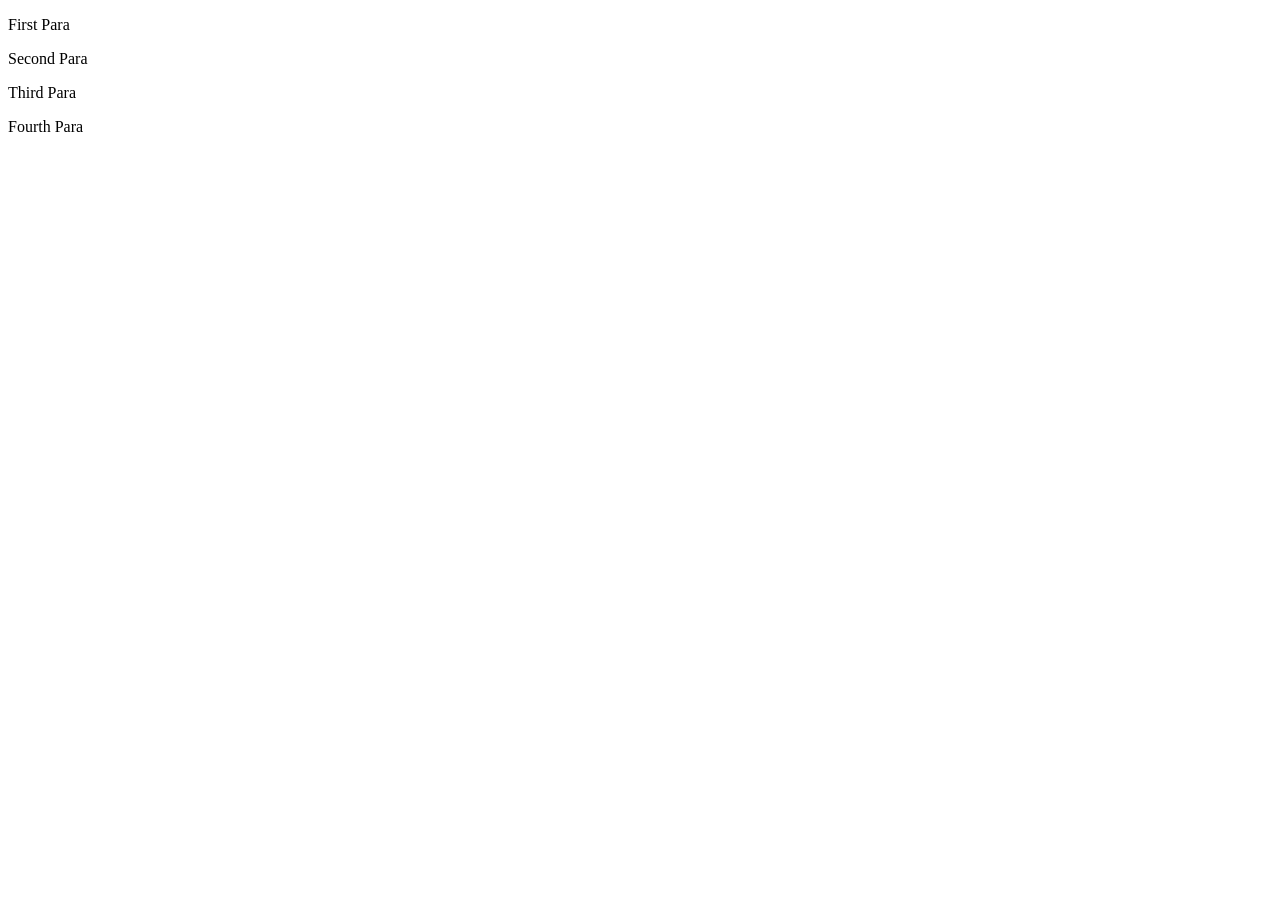
<file: Javascript/evvent/index.html>
<!DOCTYPE html>
<html lang="en">
<head>
    <meta charset="UTF-8">
    <meta name="viewport" content="width=device-width, initial-scale=1.0">
    <title>Document</title>
</head>
<body>
    <div>
        <p id="fpara">First Para</p>
        <p id="fpara">Second Para</p>
        <p id="fpara">Third Para</p>
        <p id="fpara">Fourth Para</p>
    </div>
    <!-- <div id="HH">
    <div id="fpara">
        Hello Ji
    </div>
    <a id="fanchor" href="">Click Here</a>
    </div> -->
    <script src="event.js"></script>
</body>
</html>
</file>
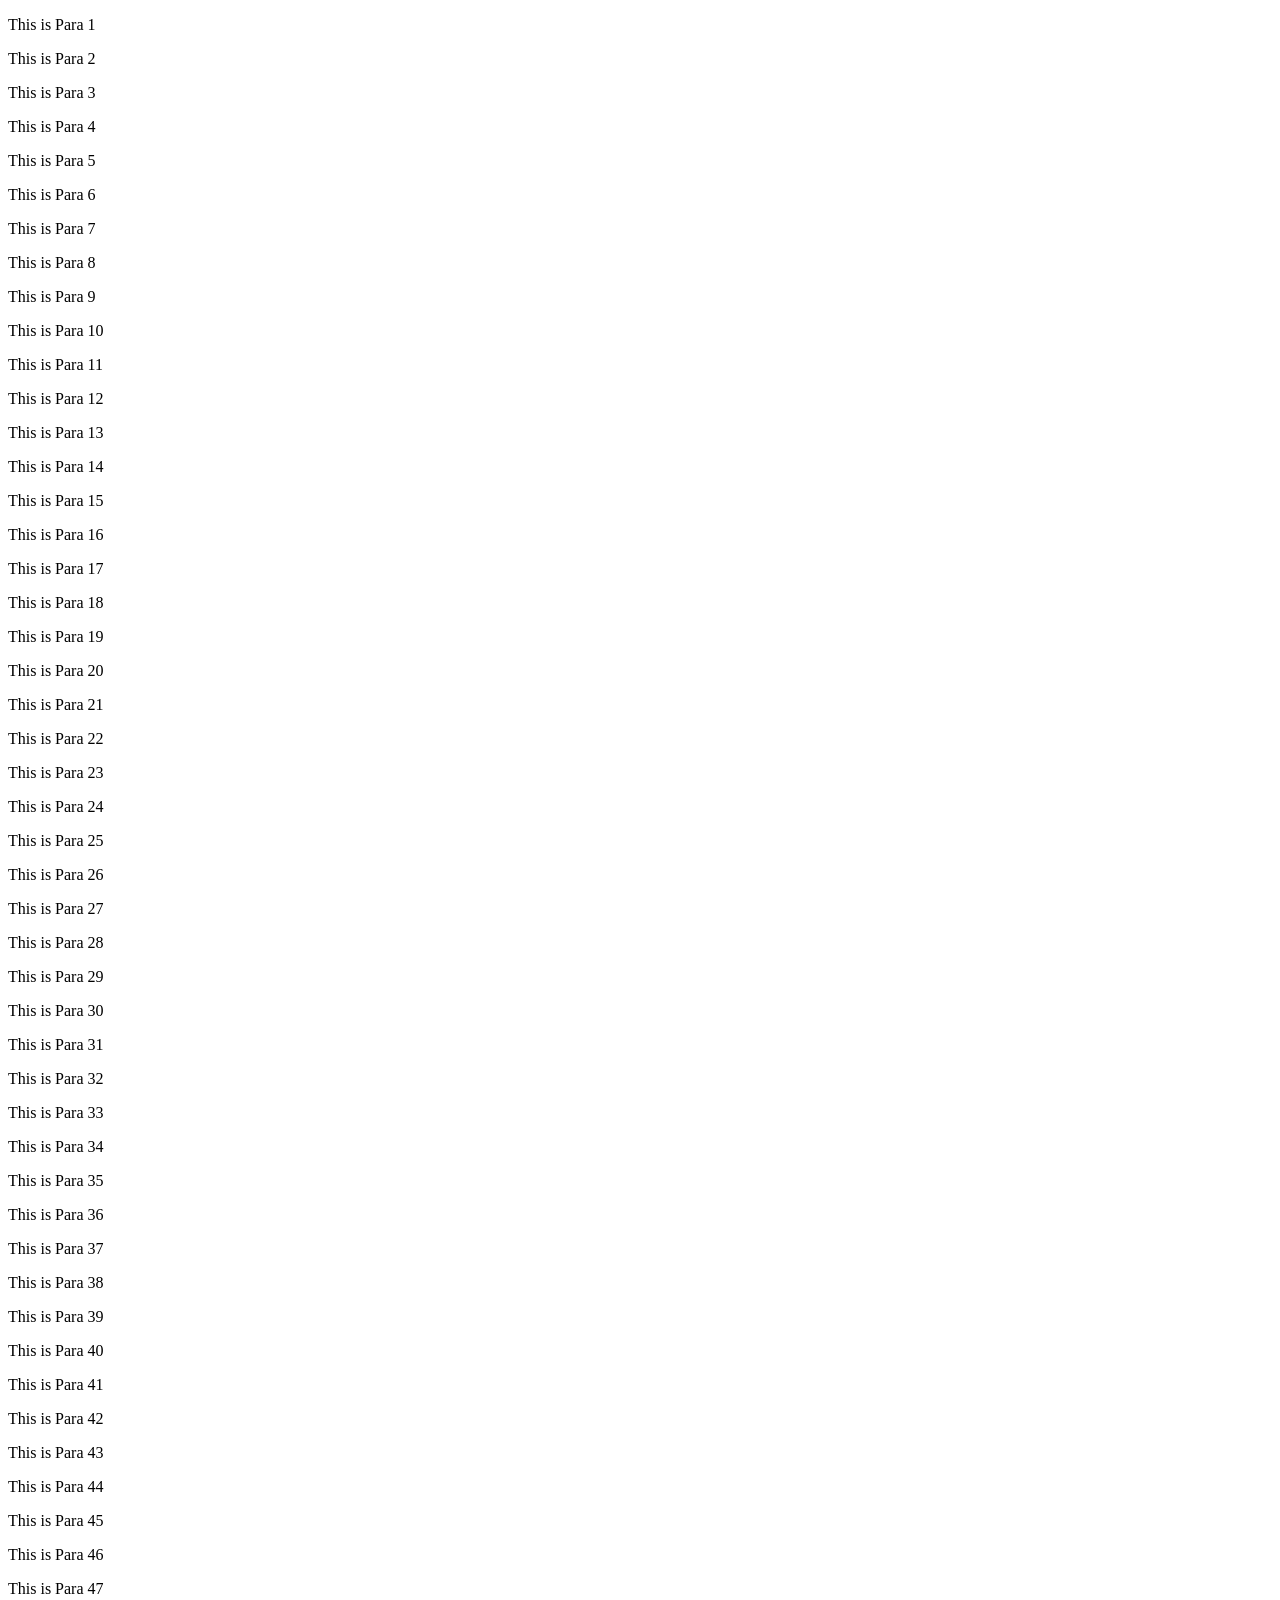
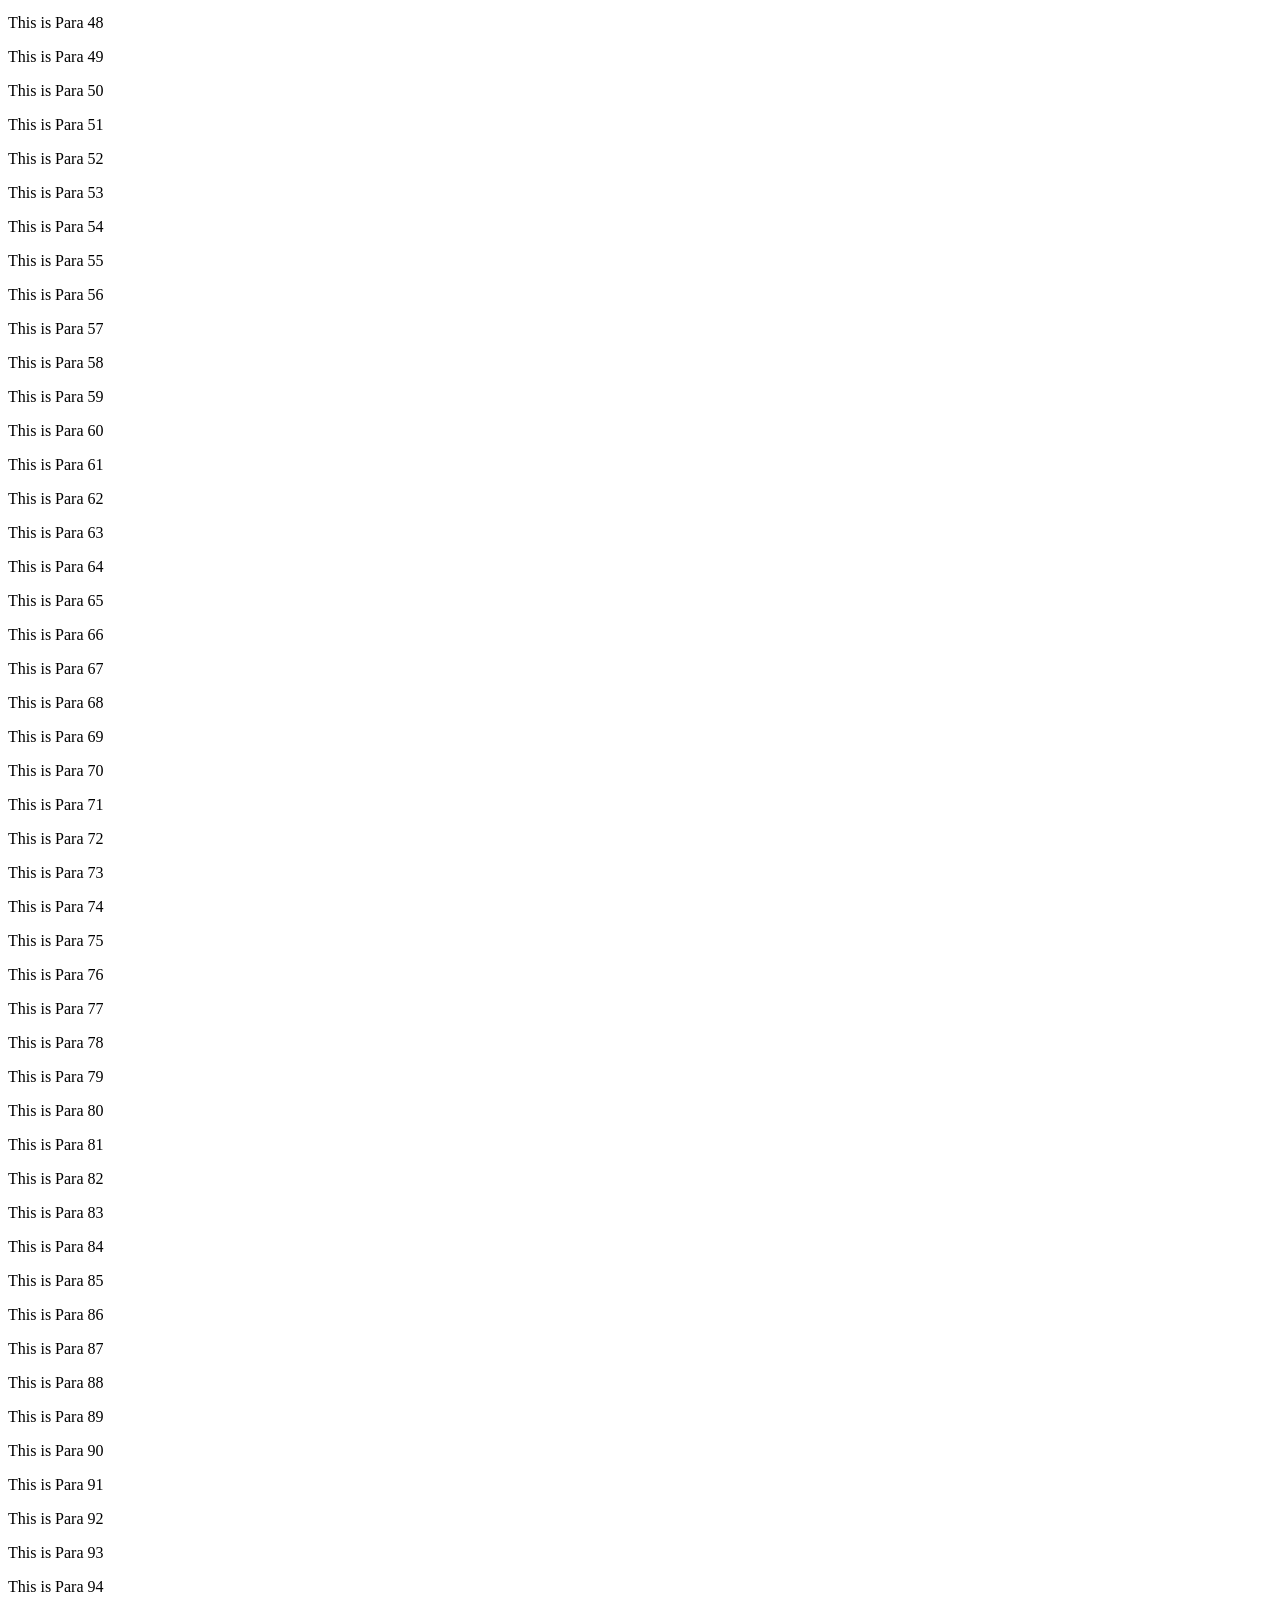
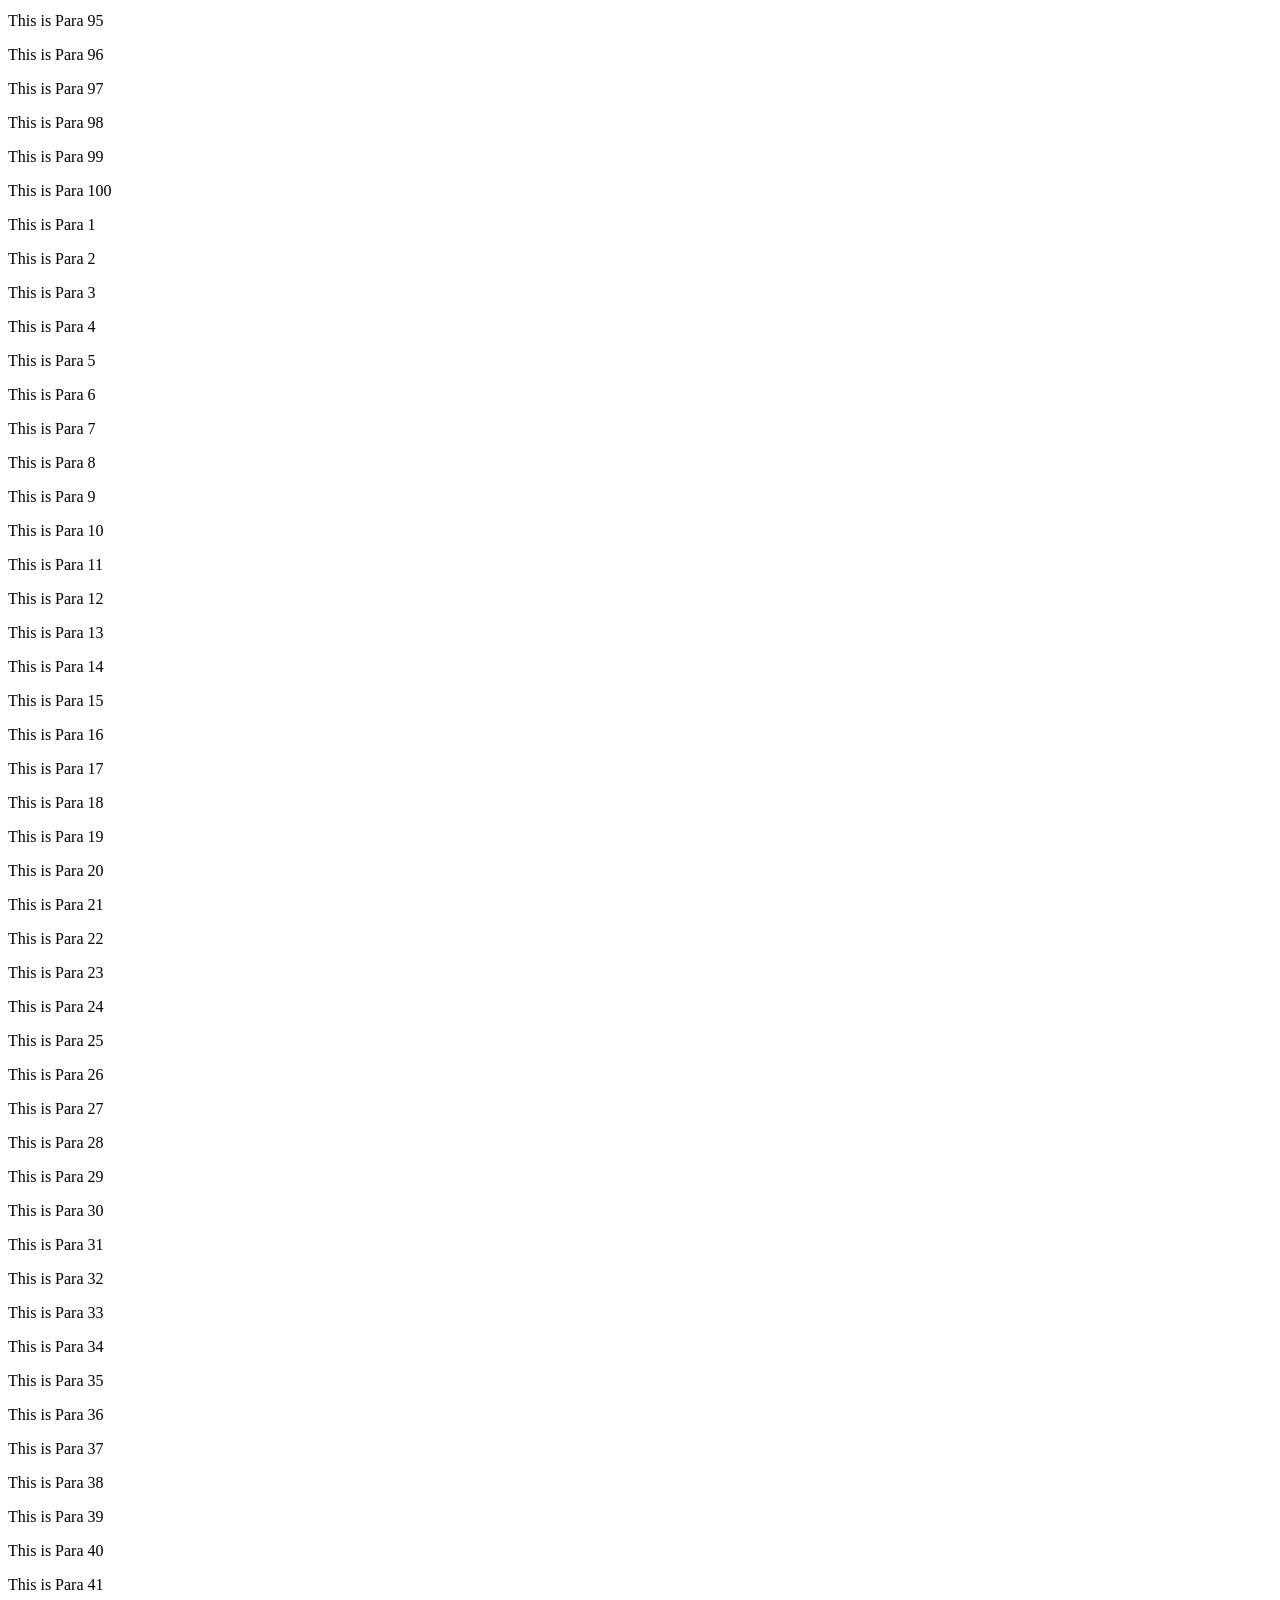
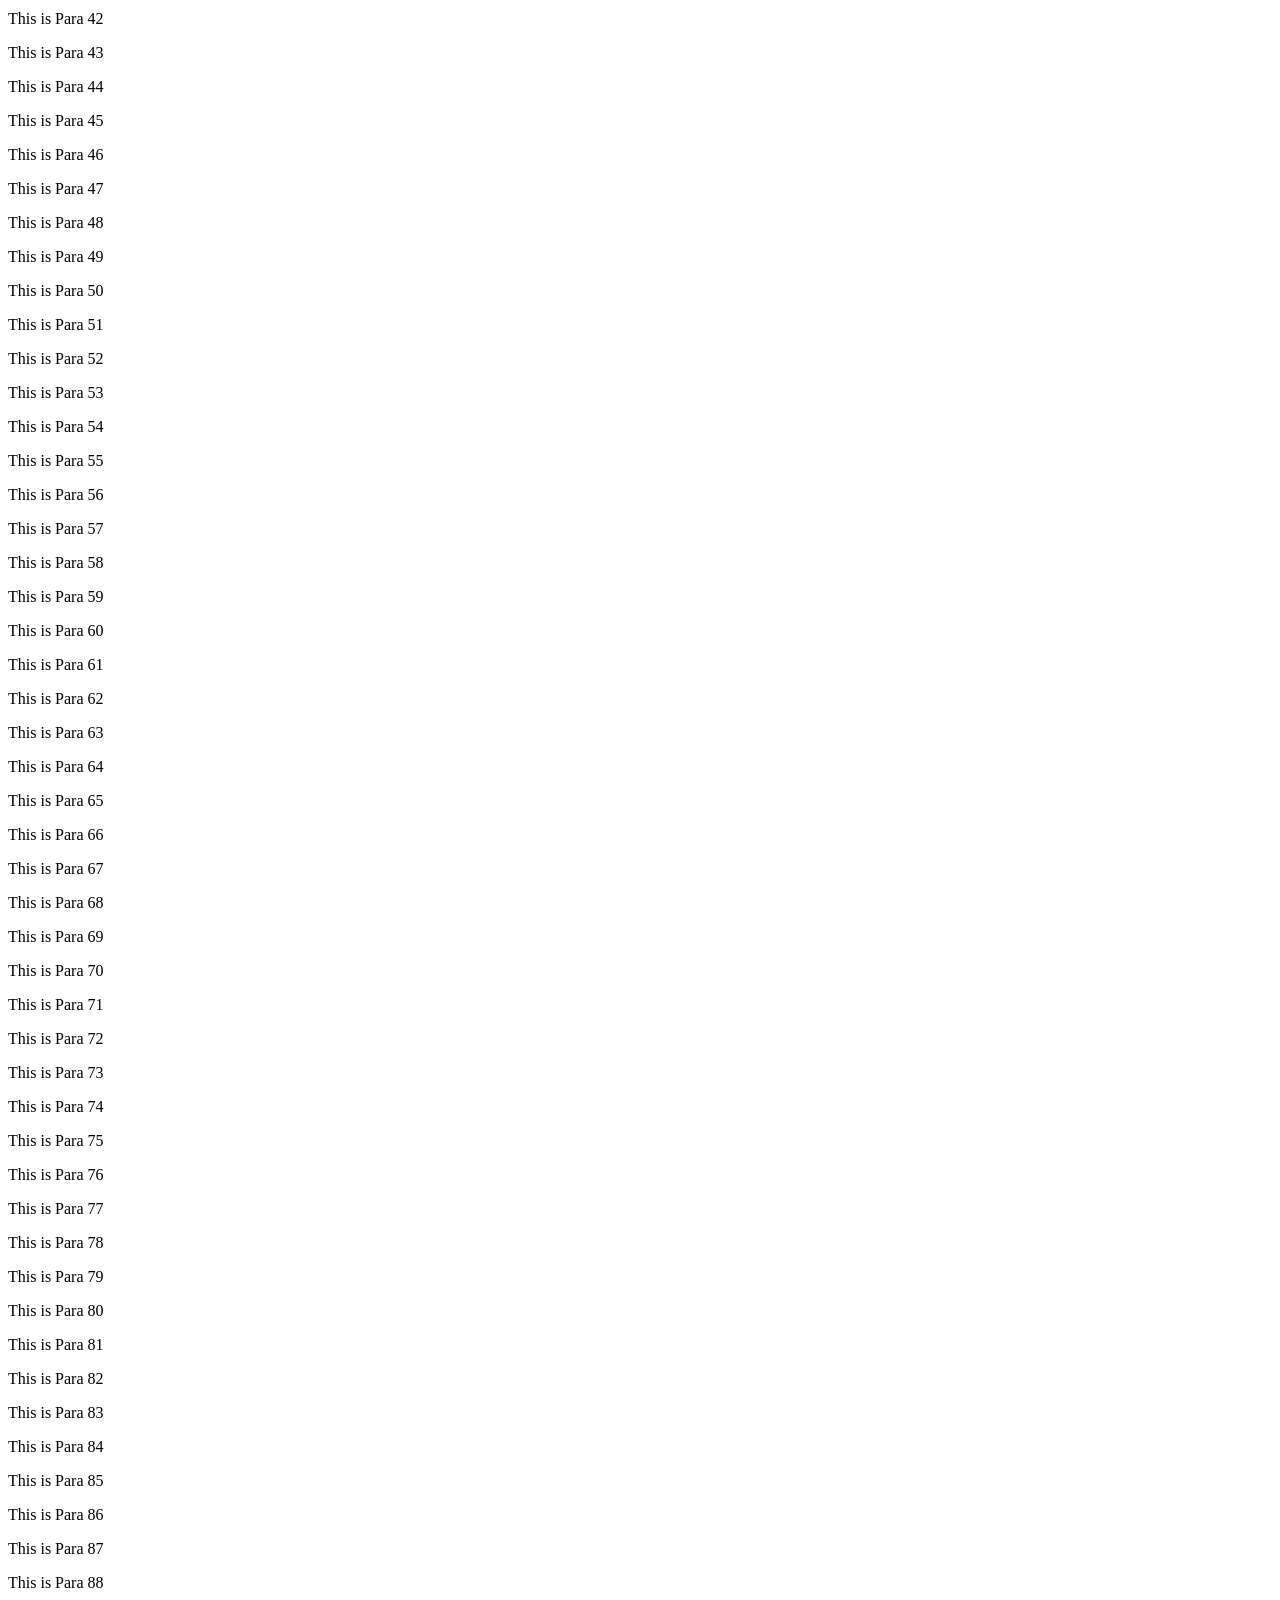
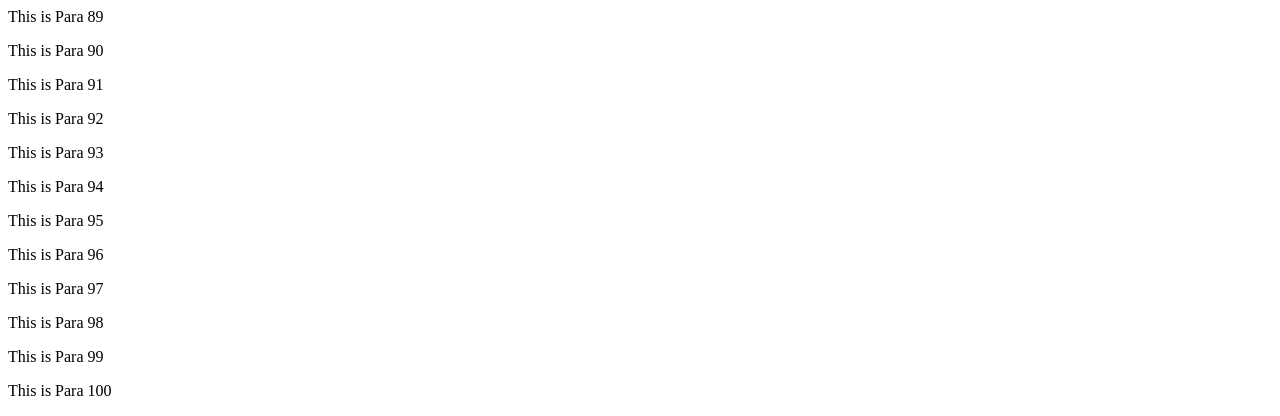
<file: Javascript/performance/index.html>
<!DOCTYPE html>
<html lang="en">
<head>
    <meta charset="UTF-8">
    <meta name="viewport" content="width=device-width, initial-scale=1.0">
    <title>Document</title>
</head>
<body>
    
    <script src="measure.js"></script>
</body>
</html>
</file>
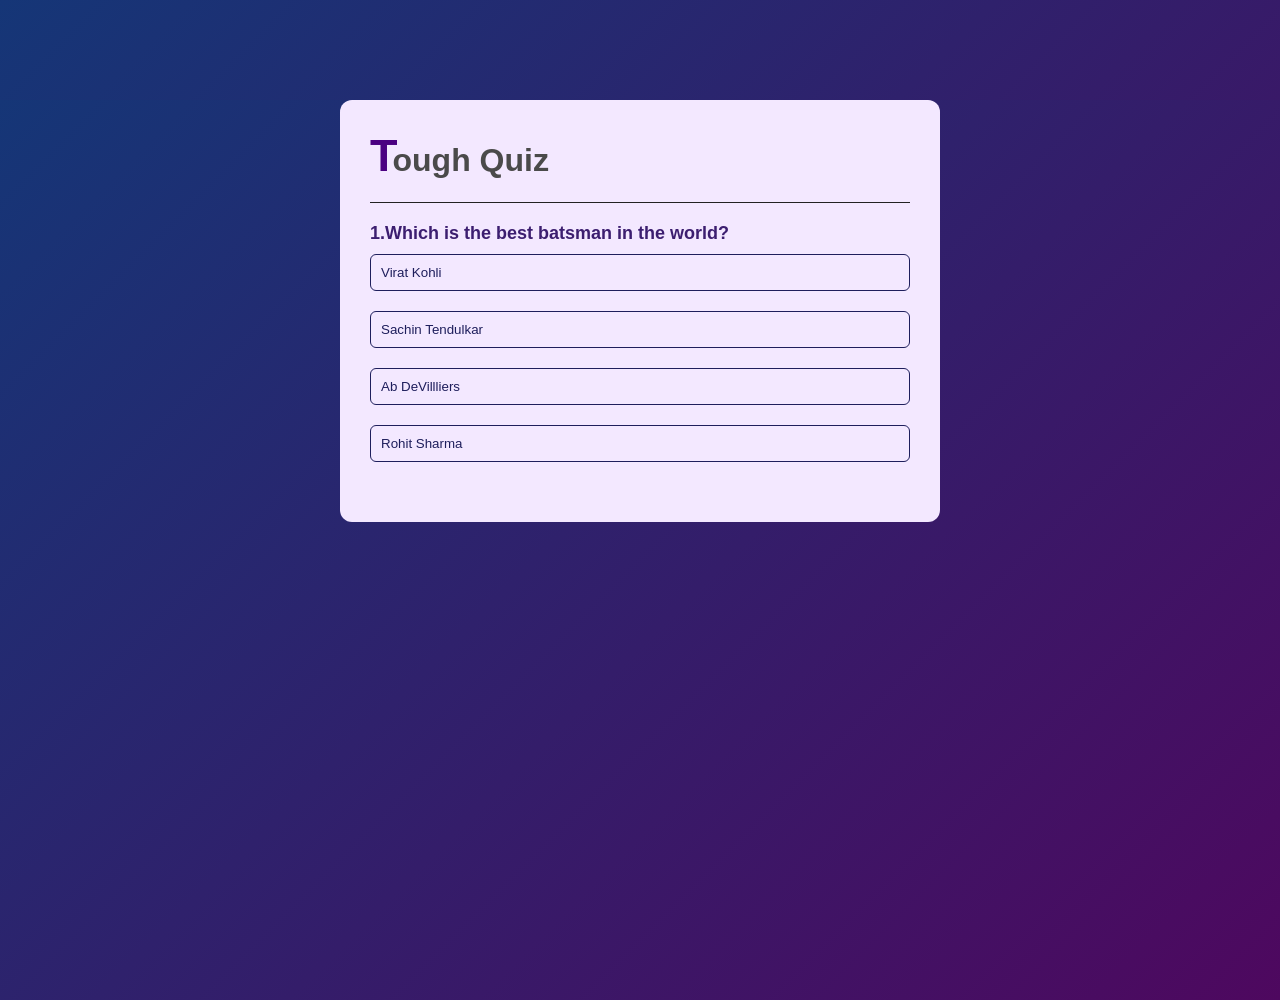
<file: A QuizApp/quiz.html>
<!DOCTYPE html>
<html lang="en">
<head>
    <meta charset="UTF-8">
    <meta name="viewport" content="width=device-width, initial-scale=1.0">
    <title>Quiz App</title>
    <link rel="stylesheet" href="style.css">
</head>
<body>
    <div class="box">
        <h1>Tough Quiz</h1>
        <div class="quiz">
            <h2 id="question">Lorem ipsum dolor sit amet.</h2>
            <div id="answers">
                <button class="btn">Ans 1</button>
                <button class="btn">Ans 2</button>
                <button class="btn">Ans 3</button>
                <button class="btn">Ans 4</button>
            </div>
            <button id="next">Next</button>
        </div>  
    </div>
    <script src="xyzw.js"></script>
</body>
</html>
</file>
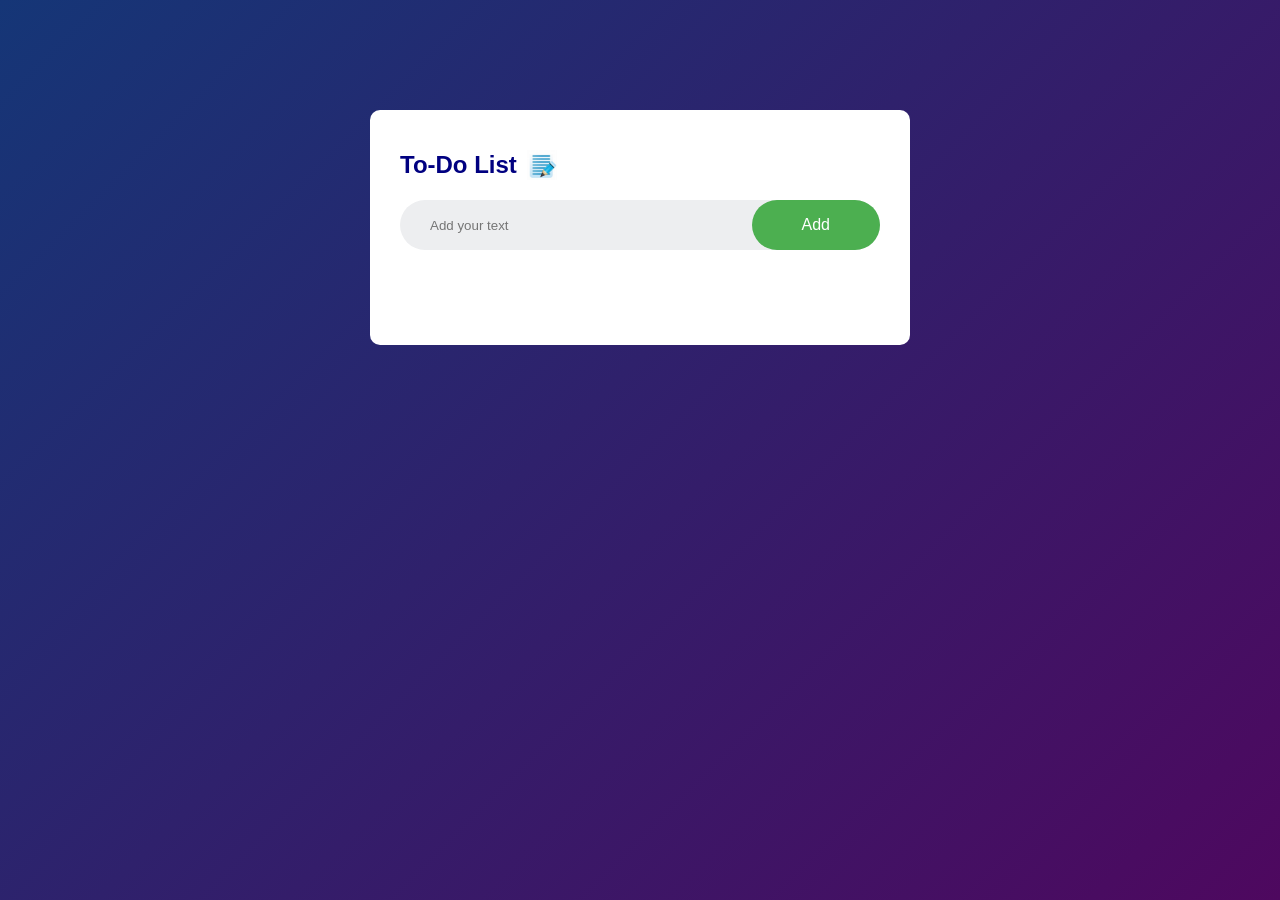
<file: A todoList/hellme.html>
<!DOCTYPE html>
<html lang="en">
<head>
    <meta charset="UTF-8">
    <meta name="viewport" content="width=device-width, initial-scale=1.0">
    <title>ToDo List</title>
    <link rel="stylesheet" href="style.css">
</head>
<body>
    <div class="container">
        <div class="todo-app">
            <h2>To-Do List   <img src="sdsd.jpg" alt=""></h2>
            <div class="row">
            <input type="text"id="inputbox"placeholder="Add your text">
            <button onclick="addTask()">Add</button>
            </div>
            <ul id="listContainer">
                <!-- <li class="checked">Task 1</li>
                <li>Task 2</li>
                <li>Task 3</li> -->
            </ul>
        </div>
    </div>
    <script src="script.js"></script>
</body>
</html>
</file>
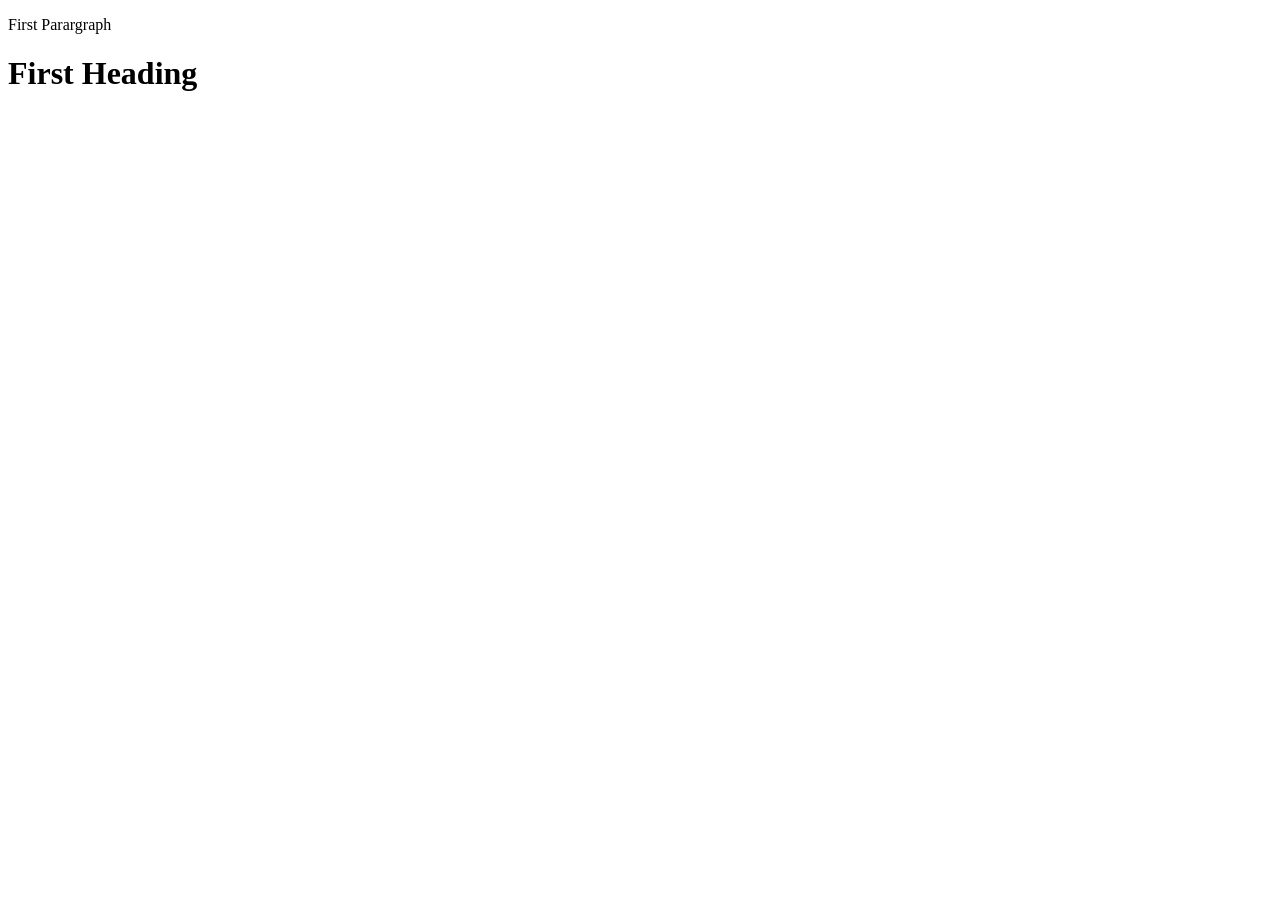
<file: Javascript/dom/vdiscg.html>
<!DOCTYPE html>
<html lang="en">
<head>
    <meta charset="UTF-8">
    <meta name="viewport" content="width=device-width, initial-scale=1.0">
    <title>Document</title>
</head>
<body>
    <p id="fpara">First Parargraph</p>
    <h1 id="fheading">First Heading</h1>
</body>
</html>
</file>
<file: A QuizApp/style.css>
*{
    margin: 0%;
    padding: 0%;
    font-family: 'poppins',sans-serif;
    box-sizing: border-box;
}
html,body{
    height: 100vh;
    width: 100%;
    background: linear-gradient(135deg, #153677, #4e085f);
    font-family: 'Poppins', sans-serif;
}
.box{
    background-color: #F3E8FF;
    max-width: 600px;
    width: 90%;
    margin: 100px auto 0px;
    border-radius: 12px;
    padding: 30px;
}
.box h1{
    font-weight: 24px;
    color: #4A4A4A;
    font-weight: 600;
    border-bottom: 1px solid #222;
    padding-bottom: 20px;
} 
.box h1::first-letter{
    font-size: 45px;
    color: #4B0082;
    margin-right: -5px;
}
.quiz{
    padding: 20px 0;

}
.quiz h2{
    font-size: 18px;
    color: #3C1E70;
}
.btn{
    background-color: #F3E8FF;
    color: #1E1E5C;
    font-weight: 540;
    width: 100%;
    border: 1px solid #1E1E5C;
    padding: 10px;
    margin: 10px 0px;
    border-radius: 6px;
    text-align: left;
    cursor: pointer;
}
.btn:hover:not([disabled]){
    background: #1E1E5C;
    color: white;
}
.btn:disabled{
    cursor: no-drop;
}
#next{
    background-color: #6a0dad;
    color: white;
    font-weight: 500;
    width: 150px;
    height: 40px;
    border: 0;
    padding: 10px;
    margin: 20px auto 0;
    cursor: pointer;
    display: block;
    border-radius: 5px;
    display: none;
    text-transform: uppercase;
    letter-spacing: 1px;
}
.correct{
    background: #81c784;
}

.incorrect{
    background-color: #e57373;
}
</file>
<file: A todoList/style.css>
*{
    margin: 0%;
    padding: 0%;
    font-family: 'poppins',sans-serif;
    box-sizing: border-box;
}
.container{
    width: 100%;
    min-height: 100vh;
   background: linear-gradient(135deg, #153677, #4e085f);
    padding: 10px;
}
.todo-app{
    width: 100%;
    max-width: 540px;
    background-color: white;
    margin: 100px auto 20px;
    padding: 40px 30px 70px;
    border-radius: 10px;
}
.todo-app h2{
    /* color:#012258; */
    color: #000080;
    align-items: center;
    display: flex;
    margin-bottom: 20px;
}
.todo-app h2 img{
    width: 30px;
    margin-left: 10px;
}
.row{
    display: flex;
    align-items: center;
    justify-content: space-between;
    background: #edeef0;
    border-radius: 30px;
    padding-left: 20px;
    margin-bottom: 25px;
}
input{
    flex: 1;
    border: none;
    outline: none;
    background: transparent;
    padding: 10px;
    font-weight: 14px;
}
button{ 
    border: none;
    outline: none;
    /* background: #ff5945; */
    background: #4CAF50;
    color: #fff;
    padding: 16px 50px;
    font-size: 16px;
    border-radius: 40px;
    cursor: pointer;
}
ul li{
    list-style: none;
    font-size: 17px;
    padding: 15px 8px 12px 50px;
    cursor: pointer;
    position: relative;
    color:#153677;
}
ul li::before{
    content: '';
    position: absolute;
    height: 28px;
    width: 28px;
    border-radius: 50px;
    background-image: url(aswq.jpg);
    background-size: cover;
    background-position: center;
    top: 12px;
    left: 8px;
}
ul li.checked{
    color: #555;
    text-decoration: line-through;
}
ul li.checked::before{
    background-image: url(een.jpg);
}
ul li span{
    position: absolute;
    right: 0;
    top: 5px;
    width: 40px;
    height: 40px;
    font-size: 22px;
    color: #555;
    line-height: 40px;
    text-align: center;
}
ul li span:hover{
    background: #edeef0;
    border-radius: 50%;
}
</file>
